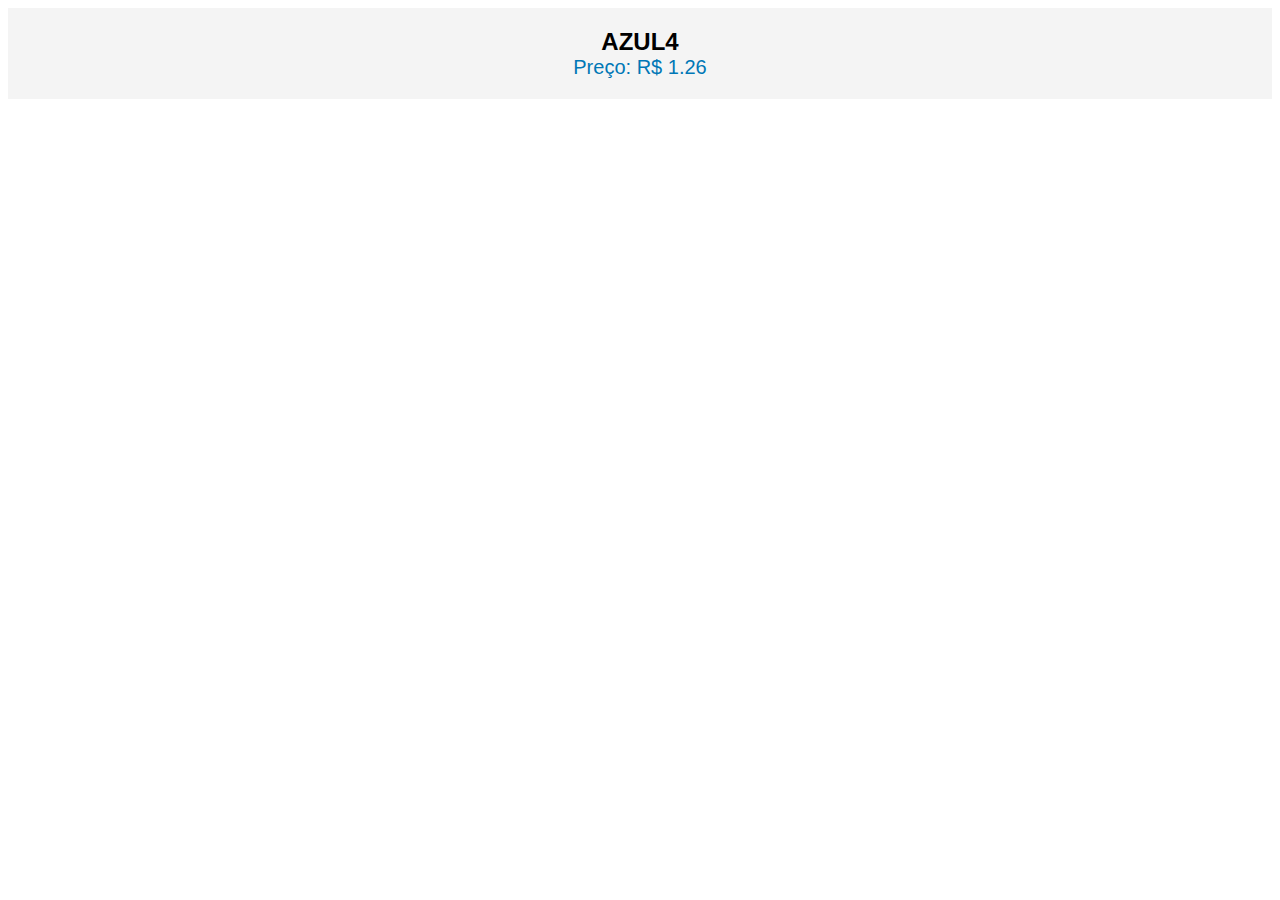
<file: banner_AZUL4.html>
<!DOCTYPE html>
    <html lang="pt">
    <head>
        <meta charset="UTF-8">
        <title>Banner de Ações</title>
        <style>
            body { font-family: Arial, sans-serif; text-align: center; }
            .banner { background: #f4f4f4; padding: 20px; }
            .stock { font-size: 24px; font-weight: bold; }
            .price { font-size: 20px; color: #0077b6; }
        </style>
    </head>
    <body>
        <div class="banner">
            <div class="stock">AZUL4</div>
            <div class="price">Preço: R$ 1.26</div>
        </div>
    </body>
    </html>
</file>
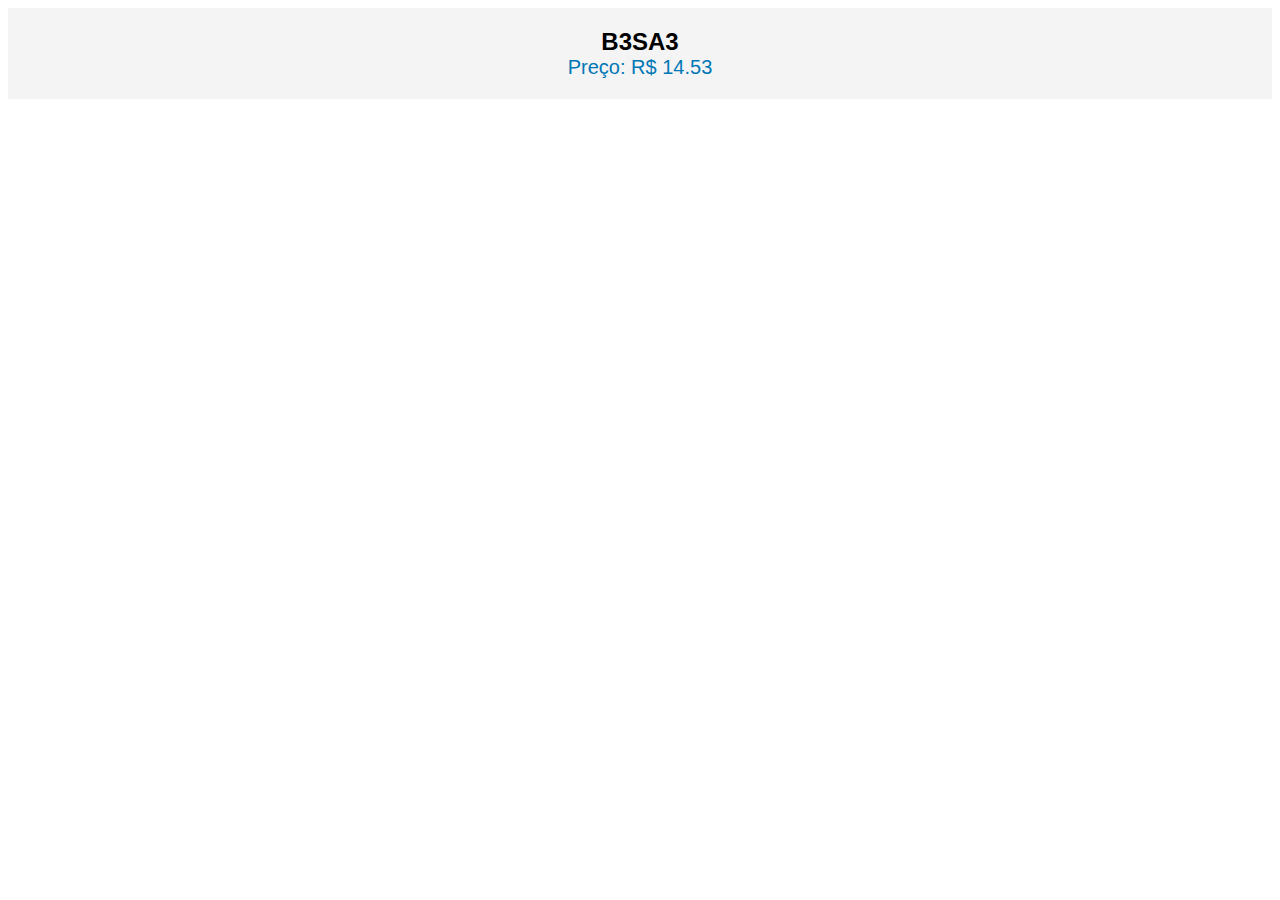
<file: banner_B3SA3.html>
<!DOCTYPE html>
    <html lang="pt">
    <head>
        <meta charset="UTF-8">
        <title>Banner de Ações</title>
        <style>
            body { font-family: Arial, sans-serif; text-align: center; }
            .banner { background: #f4f4f4; padding: 20px; }
            .stock { font-size: 24px; font-weight: bold; }
            .price { font-size: 20px; color: #0077b6; }
        </style>
    </head>
    <body>
        <div class="banner">
            <div class="stock">B3SA3</div>
            <div class="price">Preço: R$ 14.53</div>
        </div>
    </body>
    </html>
</file>
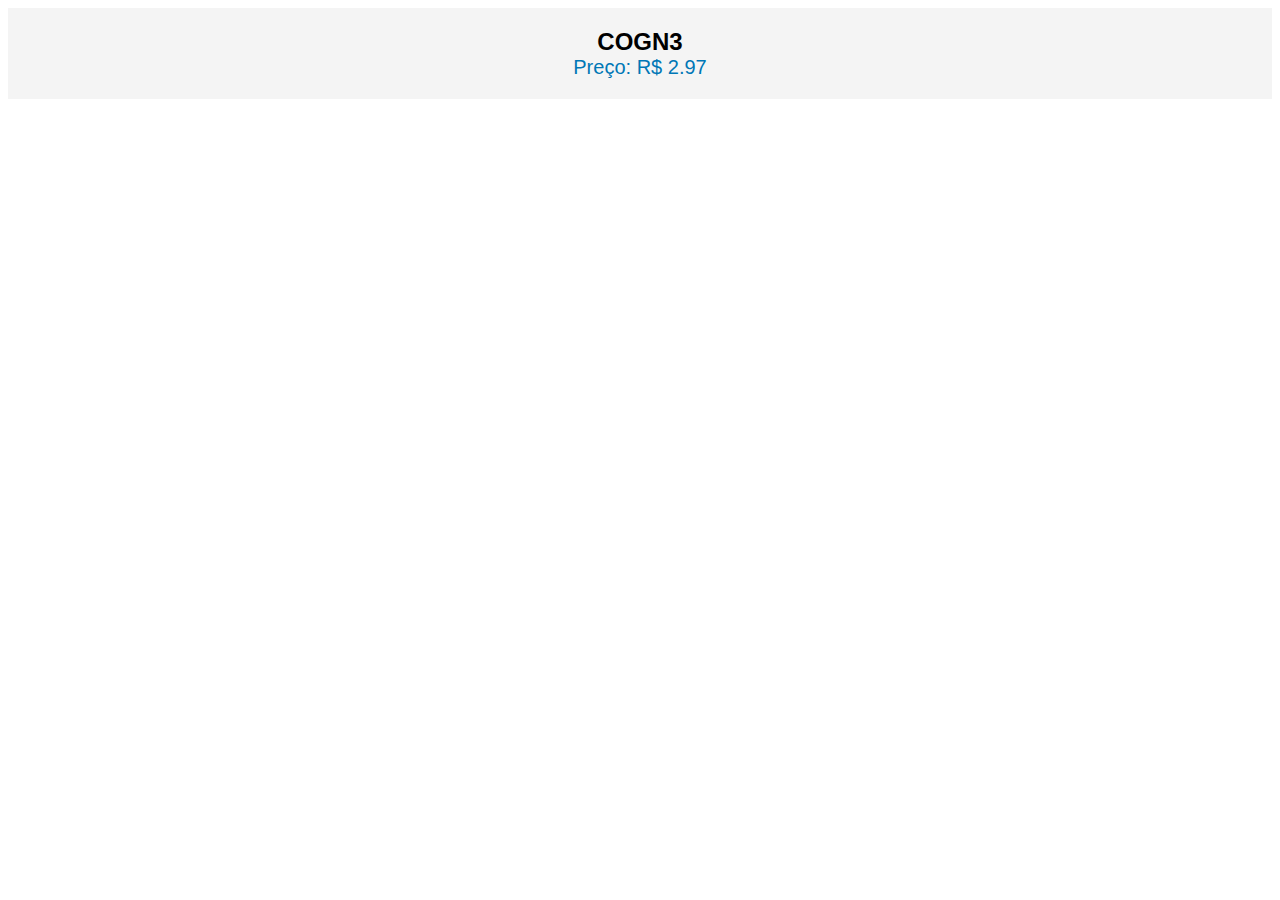
<file: banner_COGN3.html>
<!DOCTYPE html>
    <html lang="pt">
    <head>
        <meta charset="UTF-8">
        <title>Banner de Ações</title>
        <style>
            body { font-family: Arial, sans-serif; text-align: center; }
            .banner { background: #f4f4f4; padding: 20px; }
            .stock { font-size: 24px; font-weight: bold; }
            .price { font-size: 20px; color: #0077b6; }
        </style>
    </head>
    <body>
        <div class="banner">
            <div class="stock">COGN3</div>
            <div class="price">Preço: R$ 2.97</div>
        </div>
    </body>
    </html>
</file>
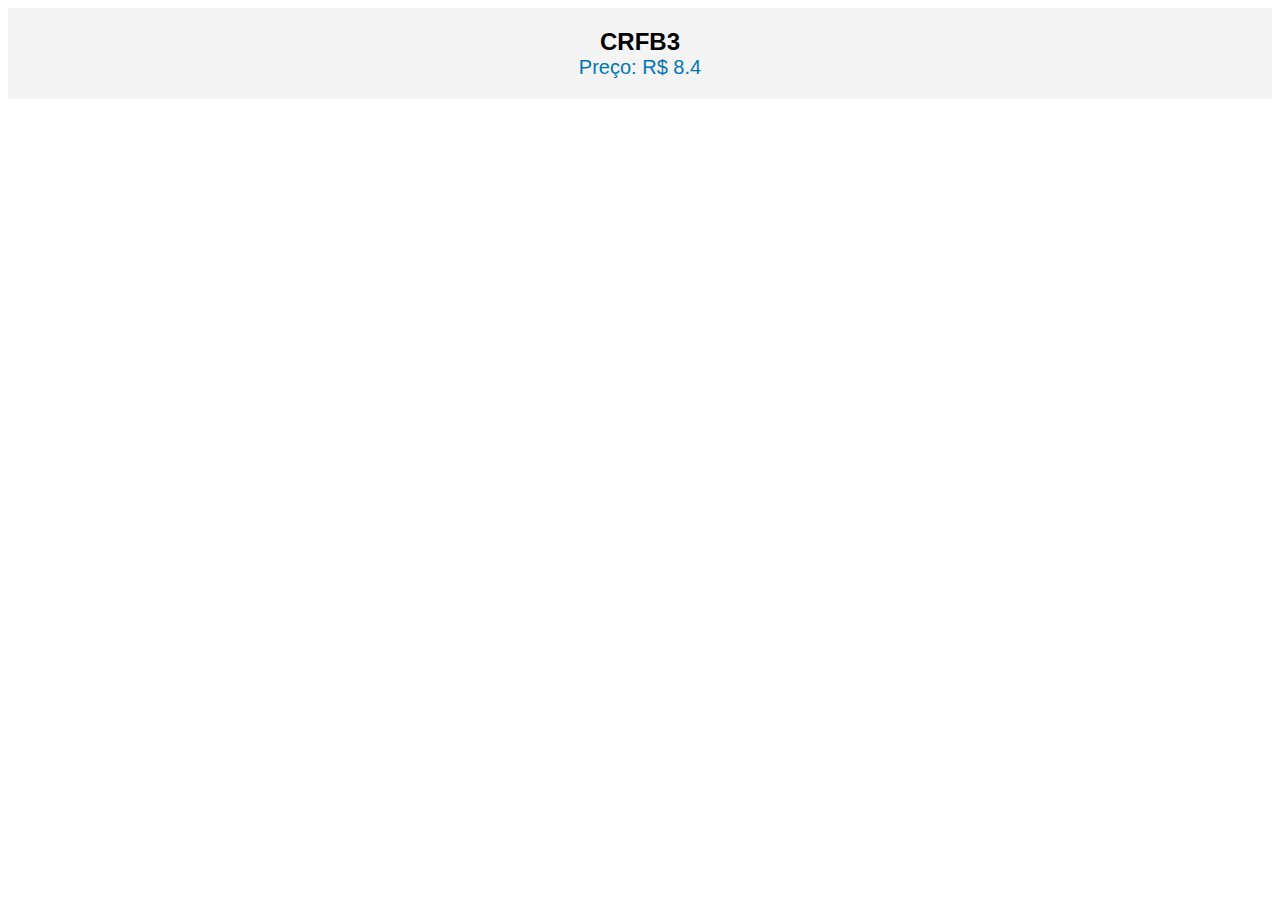
<file: banner_CRFB3.html>
<!DOCTYPE html>
    <html lang="pt">
    <head>
        <meta charset="UTF-8">
        <title>Banner de Ações</title>
        <style>
            body { font-family: Arial, sans-serif; text-align: center; }
            .banner { background: #f4f4f4; padding: 20px; }
            .stock { font-size: 24px; font-weight: bold; }
            .price { font-size: 20px; color: #0077b6; }
        </style>
    </head>
    <body>
        <div class="banner">
            <div class="stock">CRFB3</div>
            <div class="price">Preço: R$ 8.4</div>
        </div>
    </body>
    </html>
</file>
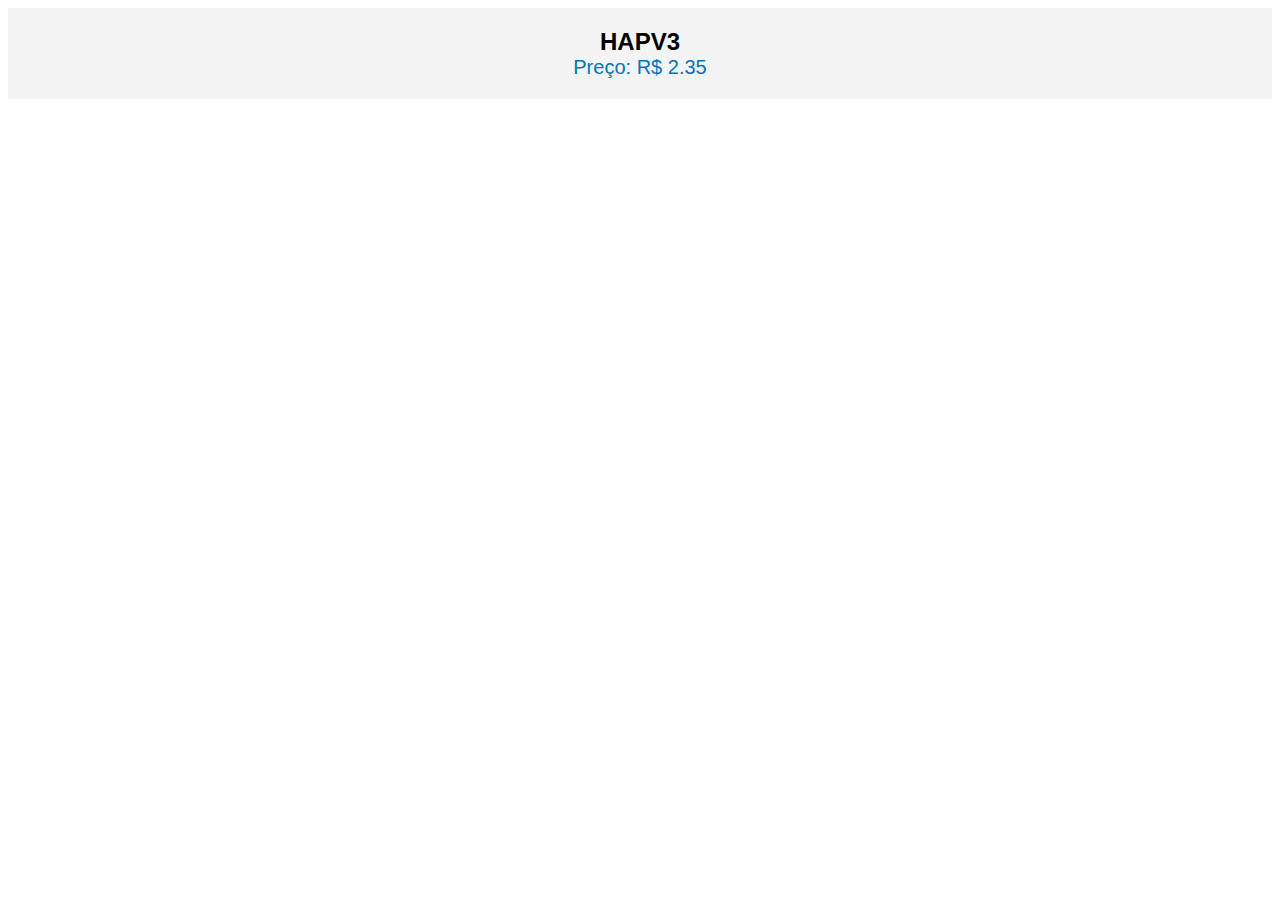
<file: banner_HAPV3.html>
<!DOCTYPE html>
    <html lang="pt">
    <head>
        <meta charset="UTF-8">
        <title>Banner de Ações</title>
        <style>
            body { font-family: Arial, sans-serif; text-align: center; }
            .banner { background: #f4f4f4; padding: 20px; }
            .stock { font-size: 24px; font-weight: bold; }
            .price { font-size: 20px; color: #0077b6; }
        </style>
    </head>
    <body>
        <div class="banner">
            <div class="stock">HAPV3</div>
            <div class="price">Preço: R$ 2.35</div>
        </div>
    </body>
    </html>
</file>
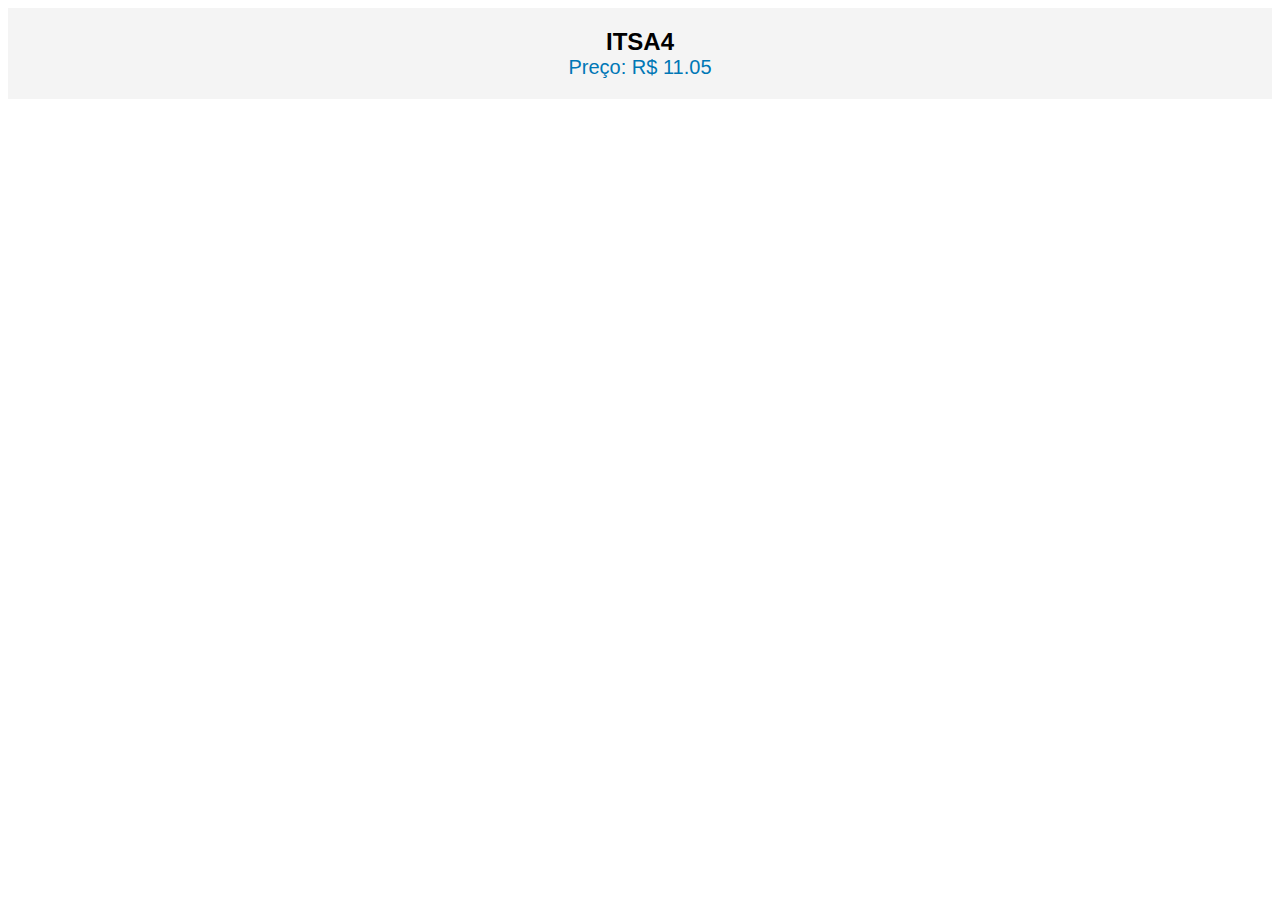
<file: banner_ITSA4.html>
<!DOCTYPE html>
    <html lang="pt">
    <head>
        <meta charset="UTF-8">
        <title>Banner de Ações</title>
        <style>
            body { font-family: Arial, sans-serif; text-align: center; }
            .banner { background: #f4f4f4; padding: 20px; }
            .stock { font-size: 24px; font-weight: bold; }
            .price { font-size: 20px; color: #0077b6; }
        </style>
    </head>
    <body>
        <div class="banner">
            <div class="stock">ITSA4</div>
            <div class="price">Preço: R$ 11.05</div>
        </div>
    </body>
    </html>
</file>
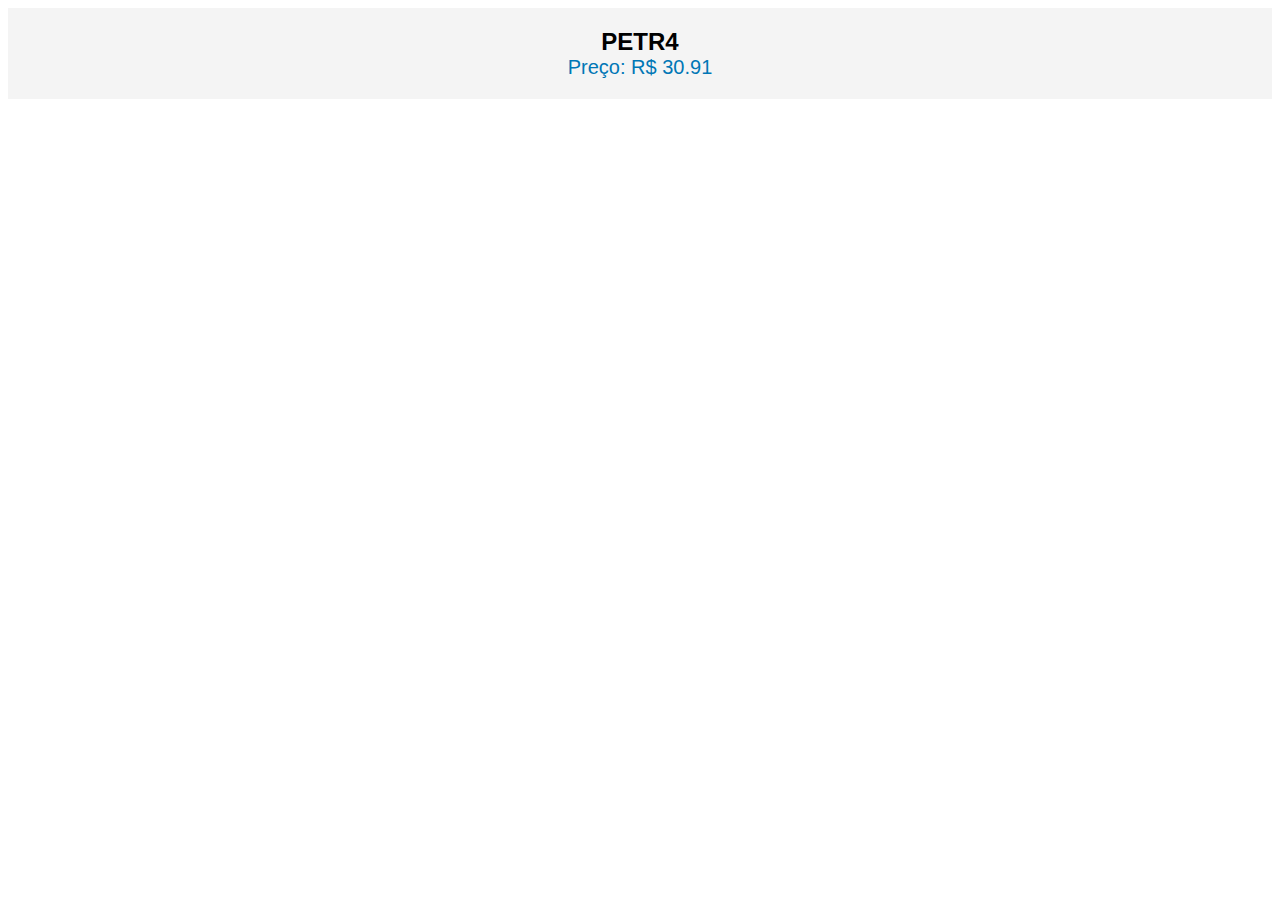
<file: banner_PETR4.html>
<!DOCTYPE html>
    <html lang="pt">
    <head>
        <meta charset="UTF-8">
        <title>Banner de Ações</title>
        <style>
            body { font-family: Arial, sans-serif; text-align: center; }
            .banner { background: #f4f4f4; padding: 20px; }
            .stock { font-size: 24px; font-weight: bold; }
            .price { font-size: 20px; color: #0077b6; }
        </style>
    </head>
    <body>
        <div class="banner">
            <div class="stock">PETR4</div>
            <div class="price">Preço: R$ 30.91</div>
        </div>
    </body>
    </html>
</file>
